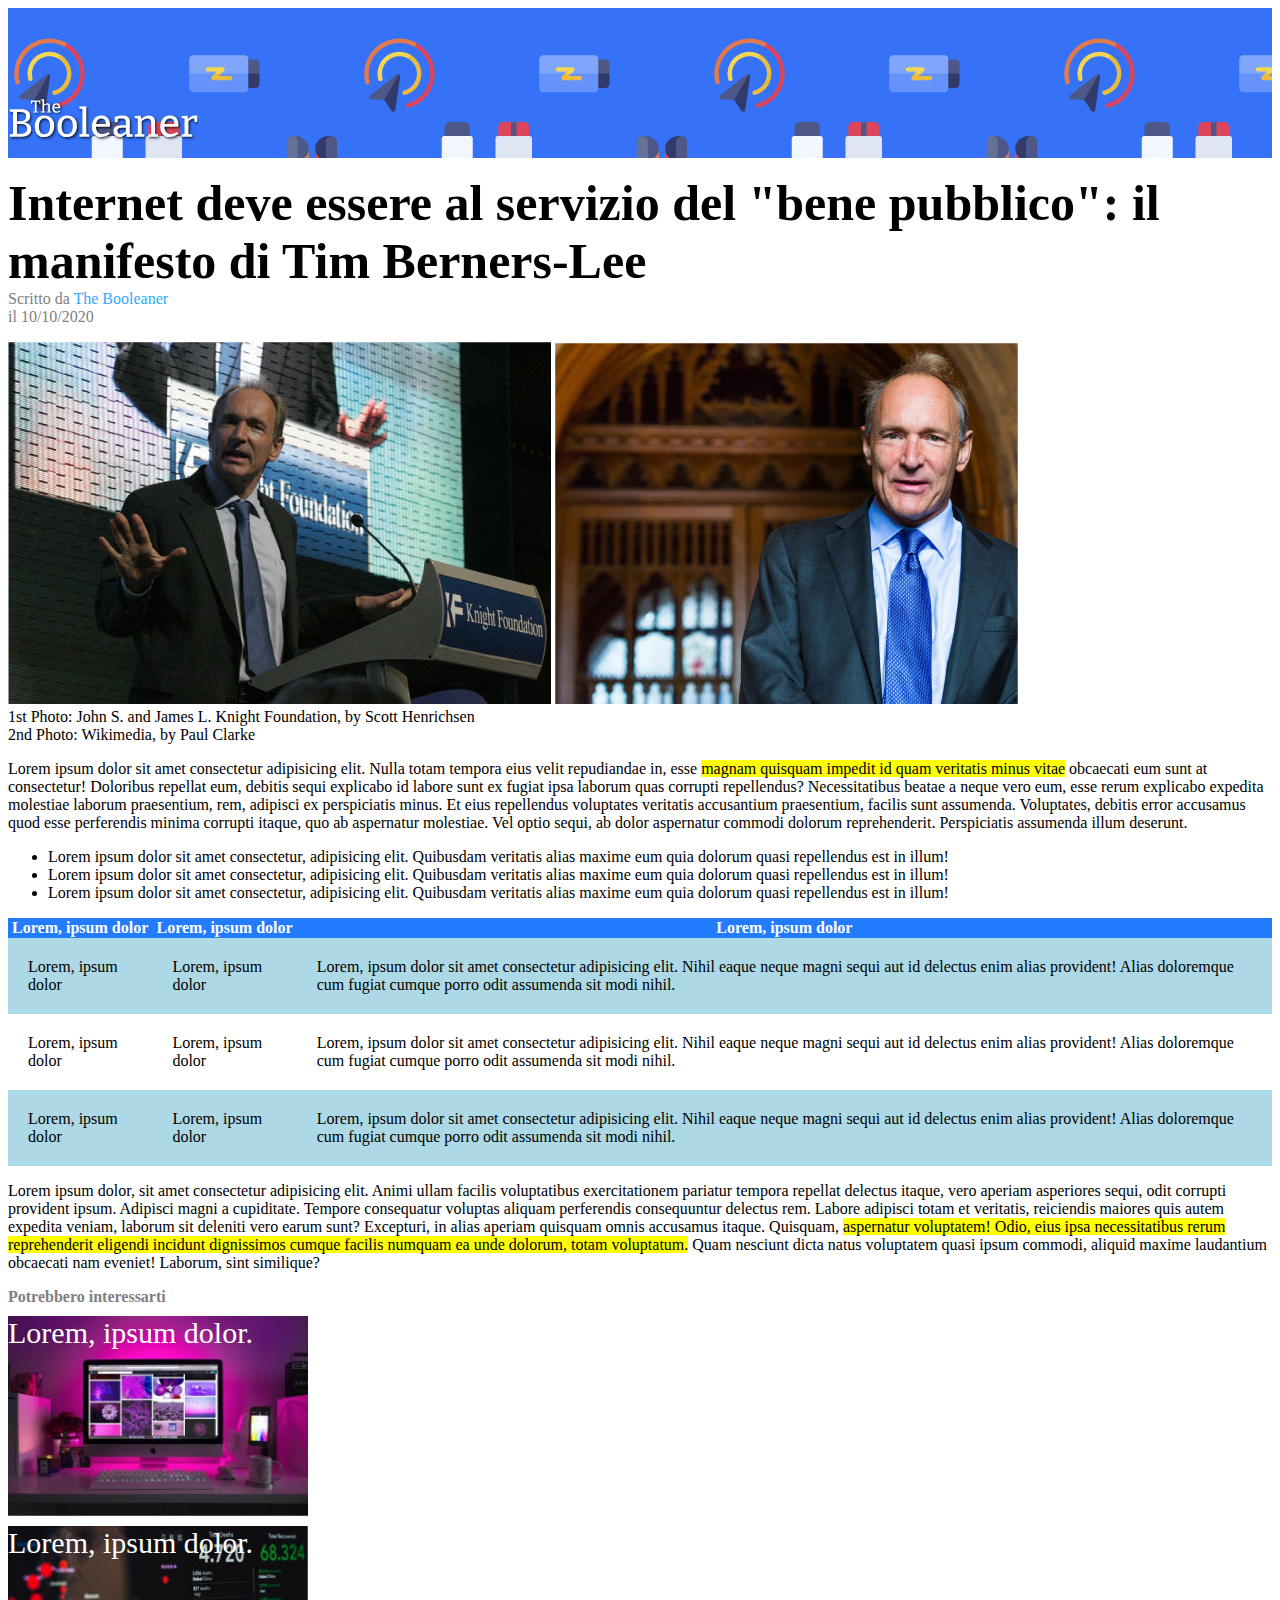
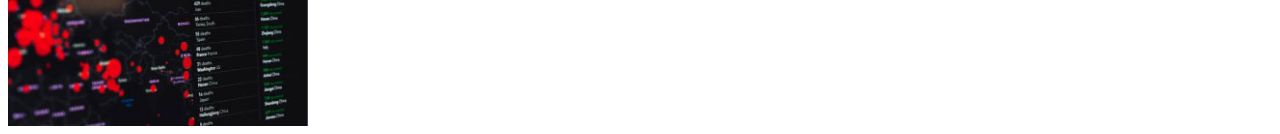
<file: index.html>
<!DOCTYPE html>
<html lang="en">
<head>
    <meta charset="UTF-8">
    <meta http-equiv="X-UA-Compatible" content="IE=edge">
    <meta name="viewport" content="width=device-width, initial-scale=1.0">
    <title>The Booleaner</title>
    <link rel="stylesheet" href="./css/style.css">
</head>
<body>


    <!-- header -->
    <header class="site_header">
        
        <img class="logo" src="./img/logo.svg" alt="logo the booleaner">
        
    </header>
    <!-- /header -->


    <!-- main -->
    <main>
        <!-- titolo principale -->
        <section class="grigio">
            <p>
                <span style="color:black; font-size: 50px; font-weight: 800;">Internet deve essere al servizio del "bene pubblico": il manifesto di Tim Berners-Lee</span>
                <br>Scritto da <span style="color:rgb(46, 170, 253);">The Booleaner</span> <br>
                il 10/10/2020
            </p>
        </section>
        <!-- /titolo principale -->


        <!-- foto tim -->
        <section>
            <div>
                <img src="./img/tim-1.jpg" alt="foto di tim 1">
                <img src="./img/tim-2.jpg" alt="foto di tim 2">
                <br>1st Photo: John S. and James L. Knight Foundation, by Scott Henrichsen <br>
            2nd Photo: Wikimedia, by Paul Clarke
            </div>
        </section>
        <!-- /foto tim -->


        <!-- testo -->
        <section>
            <p>Lorem ipsum dolor sit amet consectetur adipisicing elit. Nulla totam tempora eius velit repudiandae in, esse <span class="giallo">magnam quisquam impedit id quam veritatis minus vitae</span> obcaecati eum sunt at consectetur! Doloribus repellat eum, debitis sequi explicabo id labore sunt ex fugiat ipsa laborum quas corrupti repellendus? Necessitatibus beatae a neque vero eum, esse rerum explicabo expedita molestiae laborum praesentium, rem, adipisci ex perspiciatis minus. Et eius repellendus voluptates veritatis accusantium praesentium, facilis sunt assumenda. Voluptates, debitis error accusamus quod esse perferendis minima corrupti itaque, quo ab aspernatur molestiae. Vel optio sequi, ab dolor aspernatur commodi dolorum reprehenderit. Perspiciatis assumenda illum deserunt.</p>
            <ul>
                <li>Lorem ipsum dolor sit amet consectetur, adipisicing elit. Quibusdam veritatis alias maxime eum quia dolorum quasi repellendus est in illum!</li>
                <li>Lorem ipsum dolor sit amet consectetur, adipisicing elit. Quibusdam veritatis alias maxime eum quia dolorum quasi repellendus est in illum!</li>
                <li>Lorem ipsum dolor sit amet consectetur, adipisicing elit. Quibusdam veritatis alias maxime eum quia dolorum quasi repellendus est in illum!</li>
            </ul>
        </section>
        <!-- /testo -->


        <!-- tabella -->
        <section>
            <table>
                <thead>
                    <tr>
                        <th>Lorem, ipsum dolor</th>
                        <th>Lorem, ipsum dolor</th>
                        <th>Lorem, ipsum dolor</th>
                    </tr>
                </thead>
                <tbody>
                    <tr>
                        <td>Lorem, ipsum dolor</td>
                        <td>Lorem, ipsum dolor</td>
                        <td>Lorem, ipsum dolor sit amet consectetur adipisicing elit. Nihil eaque neque magni sequi aut id delectus enim alias provident! Alias doloremque cum fugiat cumque porro odit assumenda sit modi nihil.</td> 
                    </tr>
                    <tr style="background-color: white;">
                        <td>Lorem, ipsum dolor</td>
                        <td>Lorem, ipsum dolor</td>
                        <td>Lorem, ipsum dolor sit amet consectetur adipisicing elit. Nihil eaque neque magni sequi aut id delectus enim alias provident! Alias doloremque cum fugiat cumque porro odit assumenda sit modi nihil.</td> 
                    </tr>
                    <tr>
                        <td>Lorem, ipsum dolor</td>
                        <td>Lorem, ipsum dolor</td>
                        <td>Lorem, ipsum dolor sit amet consectetur adipisicing elit. Nihil eaque neque magni sequi aut id delectus enim alias provident! Alias doloremque cum fugiat cumque porro odit assumenda sit modi nihil.</td> 
                    </tr>
                </tbody>
            </table>
        </section>
        <!-- /tabella -->


        <!-- testo 2 -->
        <section>
            <p>Lorem ipsum dolor, sit amet consectetur adipisicing elit. Animi ullam facilis voluptatibus exercitationem pariatur tempora repellat delectus itaque, vero aperiam asperiores sequi, odit corrupti provident ipsum. Adipisci magni a cupiditate. Tempore consequatur voluptas aliquam perferendis consequuntur delectus rem. Labore adipisci totam et veritatis, reiciendis maiores quis autem expedita veniam, laborum sit deleniti vero earum sunt? Excepturi, in alias aperiam quisquam omnis accusamus itaque. Quisquam, <span class="giallo">aspernatur voluptatem! Odio, eius ipsa necessitatibus rerum reprehenderit eligendi incidunt dignissimos cumque facilis numquam ea unde dolorum, totam voluptatum.</span> Quam nesciunt dicta natus voluptatem quasi ipsum commodi, aliquid maxime laudantium obcaecati nam eveniet! Laborum, sint similique?</p>
        </section>
        <!-- /testo 2 -->


        <!-- interesse -->
        <section>
            <div class="grigio" style="font-weight: 800;">
                Potrebbero interessarti
            </div>
            <div class="monitor">Lorem, ipsum dolor.</div>
            <div class="graph">Lorem, ipsum dolor.</div>
        </section>
        <!-- /interesse -->


    </main>
    <!-- /main -->
    

</body>
</html>
</file>
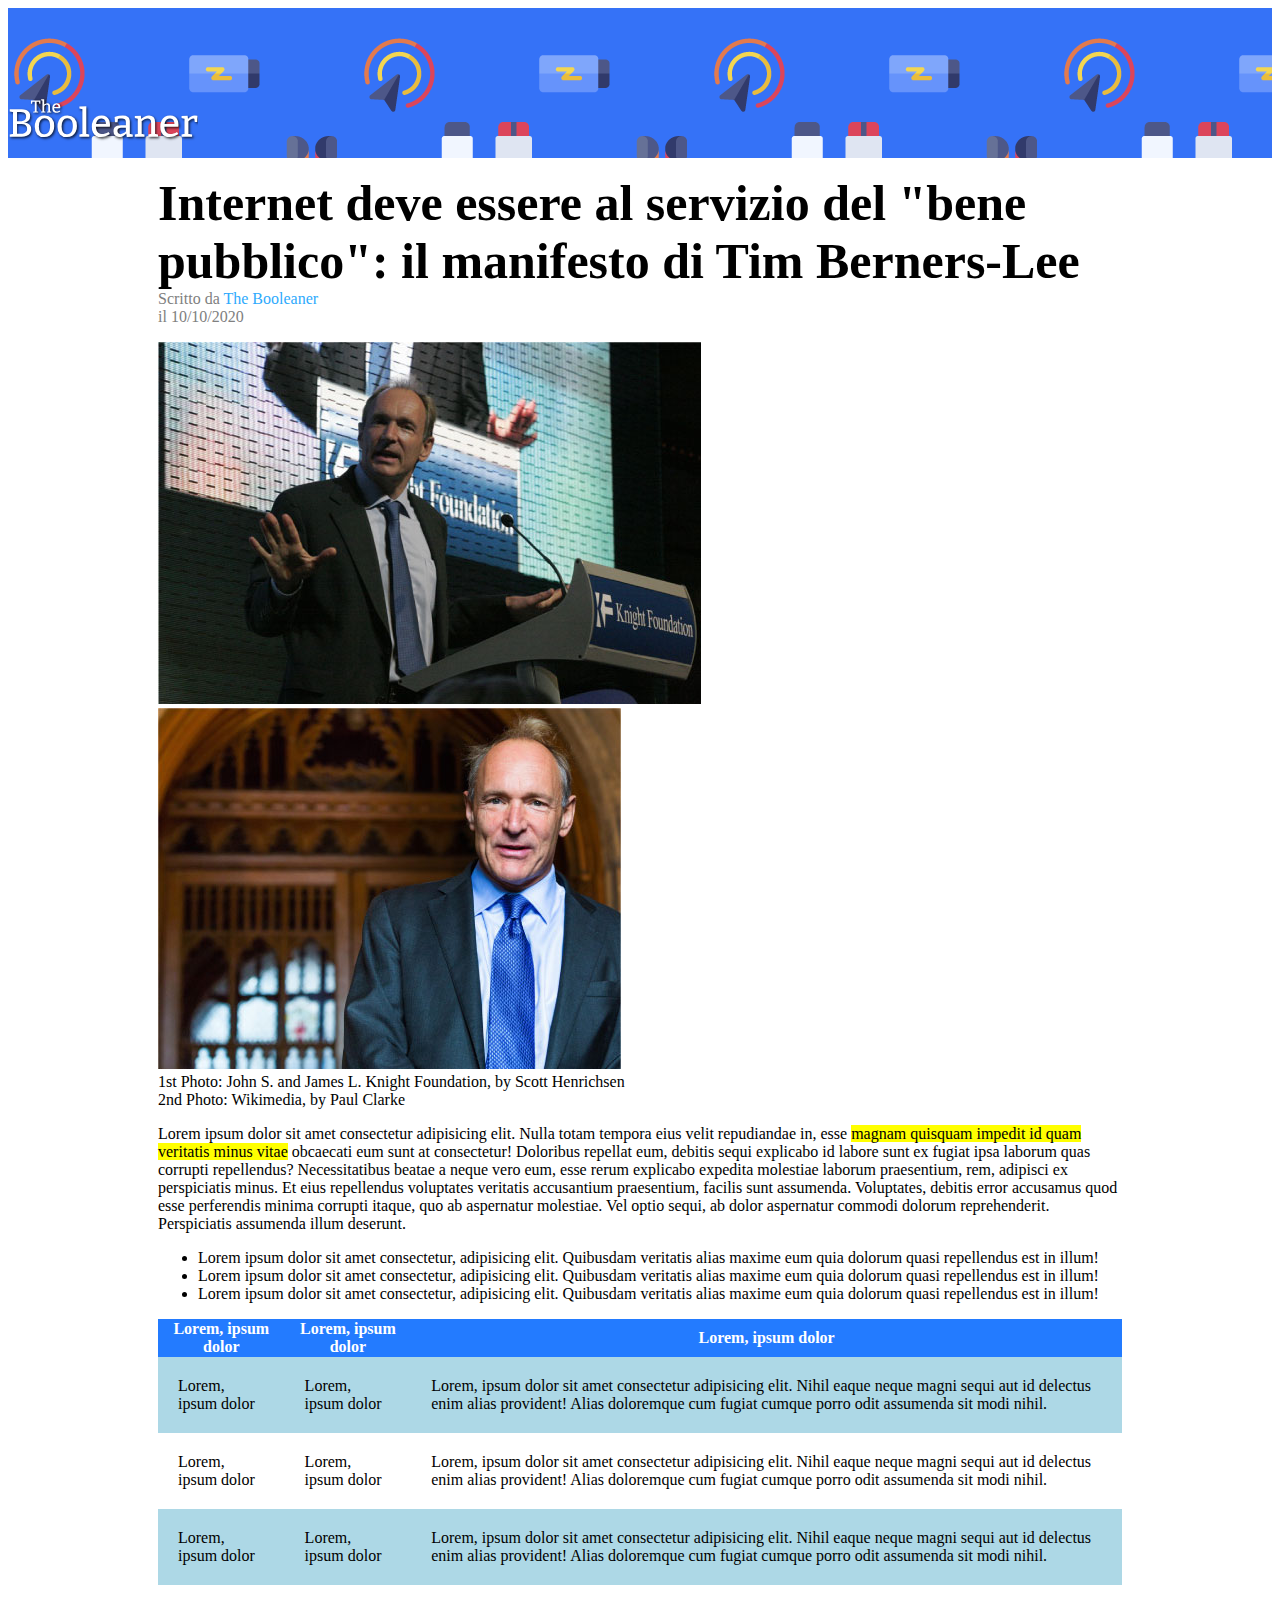
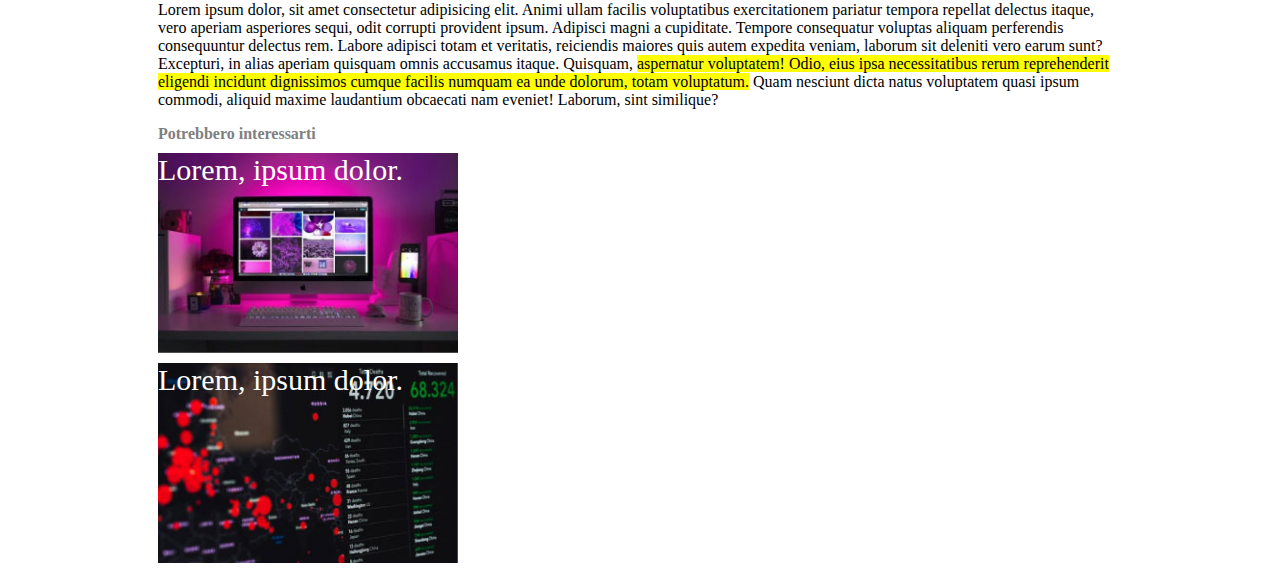
<file: bonus/index.html>
<!DOCTYPE html>
<html lang="en">
<head>
    <meta charset="UTF-8">
    <meta http-equiv="X-UA-Compatible" content="IE=edge">
    <meta name="viewport" content="width=device-width, initial-scale=1.0">
    <title>The Booleaner</title>
    <link rel="stylesheet" href="./stylebonus.css">
</head>
<body>


    <!-- header -->
    <header class="site_header">
        
        <img class="logo" src="../img/logo.svg" alt="logo the booleaner">
        
    </header>
    <!-- /header -->


    <!-- main -->
    <main>
        <!-- titolo principale -->
        <section class="grigio">
            <p>
                <span style="color:black; font-size: 50px; font-weight: 800;">Internet deve essere al servizio del "bene pubblico": il manifesto di Tim Berners-Lee</span>
                <br>Scritto da <span style="color:rgb(46, 170, 253);">The Booleaner</span> <br>
                il 10/10/2020
            </p>
        </section>
        <!-- /titolo principale -->


        <!-- foto tim -->
        <section>
            <div>
                <img src="../img/tim-1.jpg" alt="foto di tim 1">
                <img src="../img/tim-2.jpg" alt="foto di tim 2">
                <br>1st Photo: John S. and James L. Knight Foundation, by Scott Henrichsen <br>
            2nd Photo: Wikimedia, by Paul Clarke
            </div>
        </section>
        <!-- /foto tim -->


        <!-- testo -->
        <section>
            <p>Lorem ipsum dolor sit amet consectetur adipisicing elit. Nulla totam tempora eius velit repudiandae in, esse <span class="giallo">magnam quisquam impedit id quam veritatis minus vitae</span> obcaecati eum sunt at consectetur! Doloribus repellat eum, debitis sequi explicabo id labore sunt ex fugiat ipsa laborum quas corrupti repellendus? Necessitatibus beatae a neque vero eum, esse rerum explicabo expedita molestiae laborum praesentium, rem, adipisci ex perspiciatis minus. Et eius repellendus voluptates veritatis accusantium praesentium, facilis sunt assumenda. Voluptates, debitis error accusamus quod esse perferendis minima corrupti itaque, quo ab aspernatur molestiae. Vel optio sequi, ab dolor aspernatur commodi dolorum reprehenderit. Perspiciatis assumenda illum deserunt.</p>
            <ul>
                <li>Lorem ipsum dolor sit amet consectetur, adipisicing elit. Quibusdam veritatis alias maxime eum quia dolorum quasi repellendus est in illum!</li>
                <li>Lorem ipsum dolor sit amet consectetur, adipisicing elit. Quibusdam veritatis alias maxime eum quia dolorum quasi repellendus est in illum!</li>
                <li>Lorem ipsum dolor sit amet consectetur, adipisicing elit. Quibusdam veritatis alias maxime eum quia dolorum quasi repellendus est in illum!</li>
            </ul>
        </section>
        <!-- /testo -->


        <!-- tabella -->
        <section>
            <table>
                <thead>
                    <tr>
                        <th>Lorem, ipsum dolor</th>
                        <th>Lorem, ipsum dolor</th>
                        <th>Lorem, ipsum dolor</th>
                    </tr>
                </thead>
                <tbody>
                    <tr>
                        <td>Lorem, ipsum dolor</td>
                        <td>Lorem, ipsum dolor</td>
                        <td>Lorem, ipsum dolor sit amet consectetur adipisicing elit. Nihil eaque neque magni sequi aut id delectus enim alias provident! Alias doloremque cum fugiat cumque porro odit assumenda sit modi nihil.</td> 
                    </tr>
                    <tr style="background-color: white;">
                        <td>Lorem, ipsum dolor</td>
                        <td>Lorem, ipsum dolor</td>
                        <td>Lorem, ipsum dolor sit amet consectetur adipisicing elit. Nihil eaque neque magni sequi aut id delectus enim alias provident! Alias doloremque cum fugiat cumque porro odit assumenda sit modi nihil.</td> 
                    </tr>
                    <tr>
                        <td>Lorem, ipsum dolor</td>
                        <td>Lorem, ipsum dolor</td>
                        <td>Lorem, ipsum dolor sit amet consectetur adipisicing elit. Nihil eaque neque magni sequi aut id delectus enim alias provident! Alias doloremque cum fugiat cumque porro odit assumenda sit modi nihil.</td> 
                    </tr>
                </tbody>
            </table>
        </section>
        <!-- /tabella -->


        <!-- testo 2 -->
        <section>
            <p>Lorem ipsum dolor, sit amet consectetur adipisicing elit. Animi ullam facilis voluptatibus exercitationem pariatur tempora repellat delectus itaque, vero aperiam asperiores sequi, odit corrupti provident ipsum. Adipisci magni a cupiditate. Tempore consequatur voluptas aliquam perferendis consequuntur delectus rem. Labore adipisci totam et veritatis, reiciendis maiores quis autem expedita veniam, laborum sit deleniti vero earum sunt? Excepturi, in alias aperiam quisquam omnis accusamus itaque. Quisquam, <span class="giallo">aspernatur voluptatem! Odio, eius ipsa necessitatibus rerum reprehenderit eligendi incidunt dignissimos cumque facilis numquam ea unde dolorum, totam voluptatum.</span> Quam nesciunt dicta natus voluptatem quasi ipsum commodi, aliquid maxime laudantium obcaecati nam eveniet! Laborum, sint similique?</p>
        </section>
        <!-- /testo 2 -->


        <!-- interesse -->
        <section>
            <div class="grigio" style="font-weight: 800;">
                Potrebbero interessarti
            </div>
            <div class="monitor">Lorem, ipsum dolor.</div>
            <div class="graph">Lorem, ipsum dolor.</div>
        </section>
        <!-- /interesse -->


    </main>
    <!-- /main -->
    

</body>
</html>
</file>
<file: css/style.css>
.site_header{
    height: 150px;
    background-image: url("../img/pattern.png");
    background-repeat: repeat;
    background-color: rgb(53, 114, 247);
}
.logo{
    width: 15%;
    margin-top: 90px;
}
table thead{
    background-color: rgb(35, 123, 255);
    color: white;
}
tbody>tr{
    background-color: lightblue;
}
.grigio{
    color: grey;
}
.giallo{
    background-color: yellow;
}
table{
    border-spacing: 0;
}
td{
    padding: 20px;
}
.monitor{
    background-image: url("../img/monitor.jpg");
    background-size: contain;
    background-repeat: no-repeat;
    height: 200px;
    color: white;
    font-size: 30px;
    margin-top: 10px;
}
.graph{
    background-image: url("../img/graph.jpg");
    background-size: contain;
    background-repeat: no-repeat;
    height: 200px;
    color: white;
    font-size: 30px;
    margin-top: 10px;
}
</file>
<file: bonus/stylebonus.css>
main{
    padding-left: 150px;
    padding-right: 150px;
}
.site_header{
    height: 150px;
    background-image: url("../img/pattern.png");
    background-repeat: repeat;
    background-color: rgb(53, 114, 247);
}
.logo{
    width: 15%;
    margin-top: 90px;
}
table thead{
    background-color: rgb(35, 123, 255);
    color: white;
}
tbody>tr{
    background-color: lightblue;
}
.grigio{
    color: grey;
}
.giallo{
    background-color: yellow;
}
table{
    border-spacing: 0;
}
td{
    padding: 20px;
}
.monitor{
    background-image: url("../img/monitor.jpg");
    background-size: contain;
    background-repeat: no-repeat;
    height: 200px;
    color: white;
    font-size: 30px;
    margin-top: 10px;
}
.graph{
    background-image: url("../img/graph.jpg");
    background-size: contain;
    background-repeat: no-repeat;
    height: 200px;
    color: white;
    font-size: 30px;
    margin-top: 10px;
}
</file>
